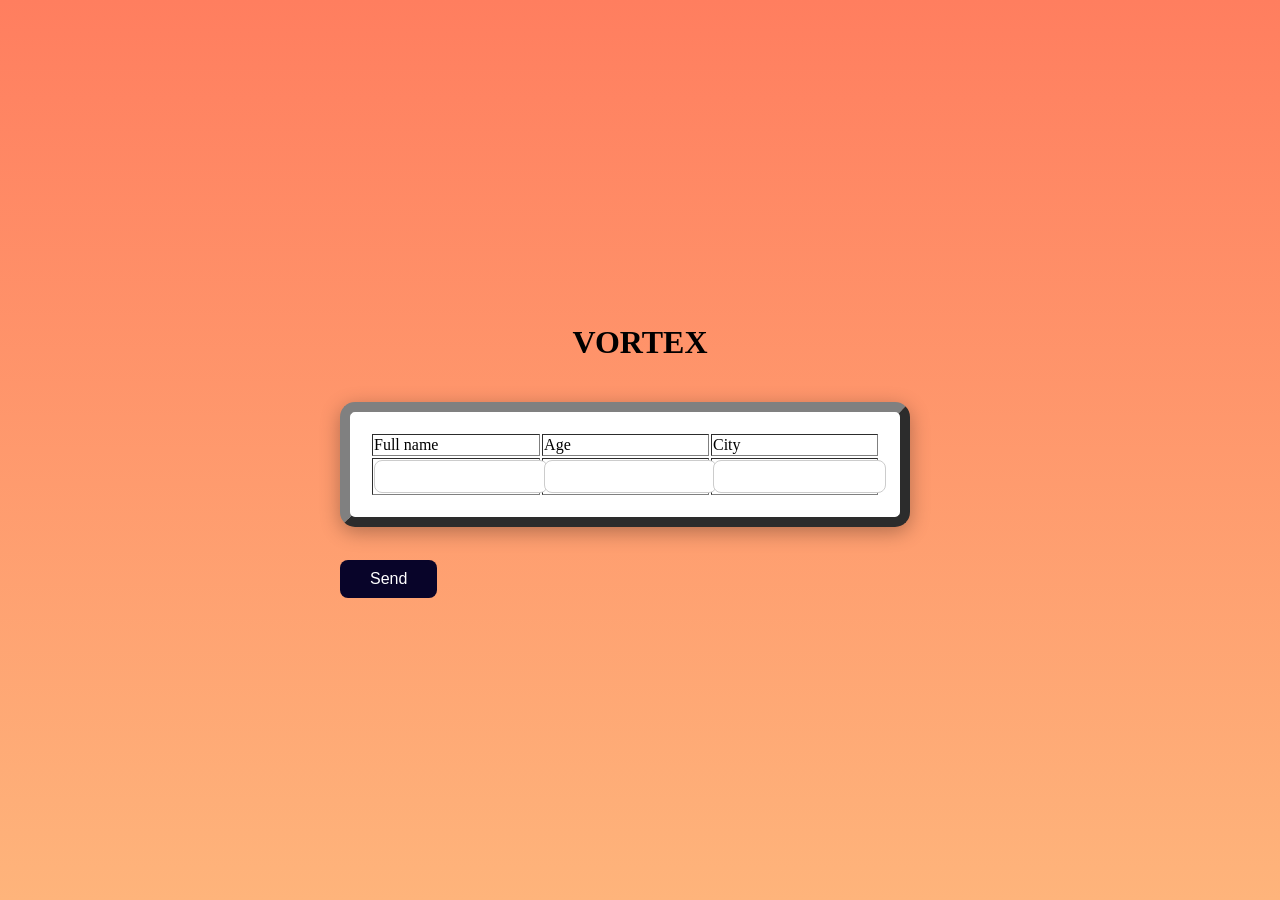
<file: index.html>
<!DOCTYPE html>
<html lang="en">

<head>
    <meta charset="UTF-8">
    <meta name="viewport" content="width=device-width, initial-scale=1.0">
    <title>Fayssal's Website</title>
    <link rel="stylesheet" href="style.css">

</head>

<body>
    <h1 class="welcome-title">VORTEX </h1>
    <form action="page1.html" method="get">
        <table border="10">
            <tr>
                <h2>
                    <td>Full name</td>
                    <td>Age</td>
                    <td>City</td>
                </h2>
            </tr>
            <tr>
                <td><input type="text" name=fullname></td>
                <td><input type="text" name=age></td>
                <td><input type="text" name=City></td>
            </tr>

        </table>
        <br>

        <i><button type="submit">Send</button></i>

    </form>
</body>

</html>
</file>
<file: style.css>
body {
    background: linear-gradient(to bottom, #ff7e5f, #feb47b);
    background-repeat: no-repeat;
    background-attachment: fixed;
    min-height: 100vh;
    margin: 0;
    display: flex;
    flex-direction: column;
    justify-content: center;
    align-items: center;
}

table {
    width: 95%;
    max-width: 600px;
    background: white;
    padding: 20px;
    border-radius: 15px;
    box-shadow: 0px 5px 20px rgba(0, 0, 0, 0.3);
}

input {
    width: 95%;
    padding: 8px;
    border-radius: 8px;
    border: 1px solid #ccc;
}

button {
    margin-top: 15px;
    padding: 10px 30px;
    background: rgb(8,4,41);
    color: white;
    font-size: 16px;
    cursor: pointer;
    border: none;
    border-radius: 8px;
}
</file>
